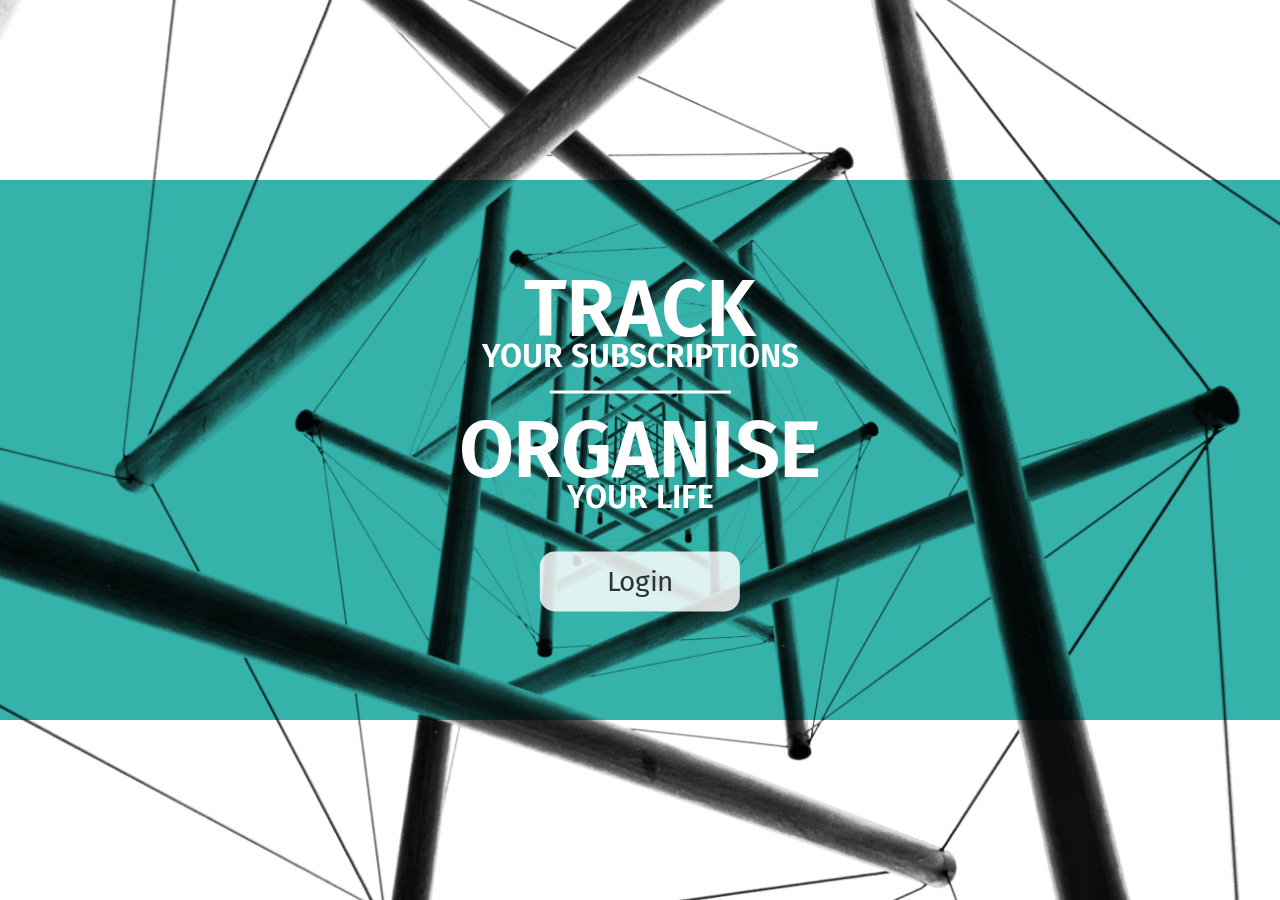
<file: index.html>
<html>

<head>
    <link href="https://fonts.googleapis.com/css?family=Fira+Sans&display=swap" rel="stylesheet">
    <link href="https://fonts.googleapis.com/css?family=Fira+Sans&display=swap" rel="stylesheet">
    <link href="https://fonts.googleapis.com/css?family=Fira+Sans&display=swap" rel="stylesheet">
    <link rel="stylesheet" type="text/css" href="css/style.css">
</head>

<body>
    <div class="hero_image">
        <div class="hero_block">
        </div>
        <div class="hero_text">
            <h1 class="hero_title">TRACK</h1>
            <h3 class="hero_title">YOUR SUBSCRIPTIONS</h2>
                <hr class="hero">
                <h1 class="hero_title">ORGANISE</h1>
                <h3 class="hero_title">YOUR LIFE</h2>
                    <button onclick="window.location.href = 'Login.html';" class="login" type="button">
                        Login
                    </button>
        </div>

    </div>

</body>

</html>
</file>
